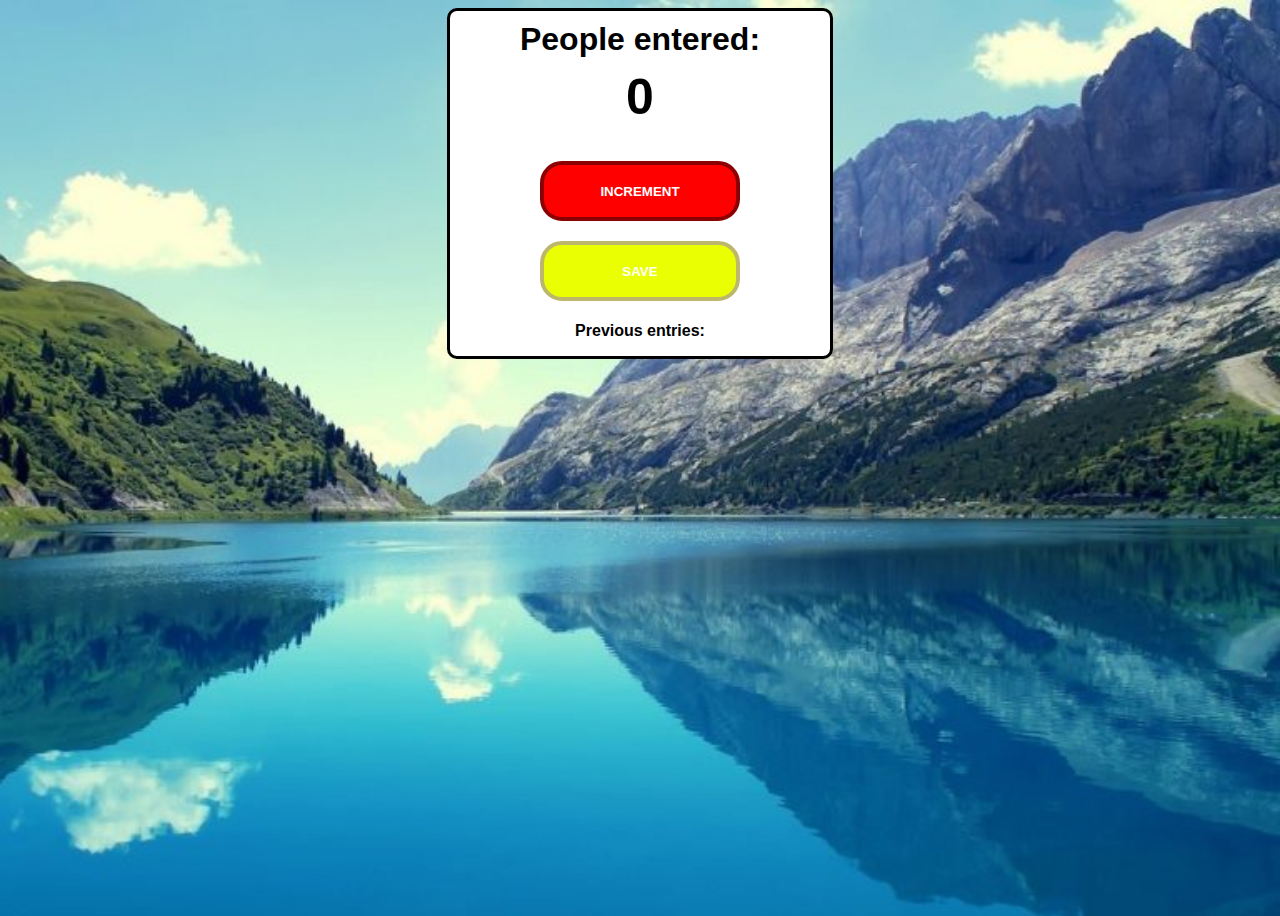
<file: index.html>
<html>
    <head>
        <link rel="icon" href="web.png" type="image/x-icon">
        <link rel="stylesheet" href="index.css">
        <title>Primo sito con javascript</title>
    </head>
    <body>
        <div class="content">
            <h1>People entered:</h1>
            <h2 id="count-el">0</h2>
            <button id="increment-btn" onclick="increment()">INCREMENT</button>
            <button id="save-btn" onclick="save()">SAVE</button>
            <p id="save-el">Previous entries: </p>
        </div>
        <script src="index.js"></script>
    </body>
</html>
</file>
<file: index.css>
body {
    background-image: url("background.jpg");
    background-size: cover;
    font-family:'Open Sans', 'Helvetica Neue', sans-serif;
    font-weight: bold;
    text-align: center;
    height: 100vh;
}

h1 {
    margin-top: 10px;
    margin-bottom: 10px;
}

h2 {
    font-size: 50px;
    margin-top: 0;
    margin-bottom: 20px;
}

#increment-btn {
    border: 4px solid darkred; 
    padding-top: 10px;
    padding-bottom: 10px;
    margin: 15px;
    color: white;
    font-weight: bold;
    width: 200px;
    height: 60px;
    margin-bottom: 5px;
    border-radius: 22px;
}

#save-btn {
    border: 4px solid darkkhaki; 
    padding-top: 10px;
    padding-bottom: 10px;
    margin: 15px;
    color: white;
    font-weight: bold;
    width: 200px;
    height: 60px;
    margin-bottom: 5px;
    border-radius: 22px;
}

#increment-btn {
    background: rgb(255, 0, 0);
}

#save-btn {
    background: rgb(234, 255, 1);
}

.content {
    background: white;
    max-width: 30%;
    margin: auto;
    border: 3px solid black;
    border-radius: 10px;
}
</file>
